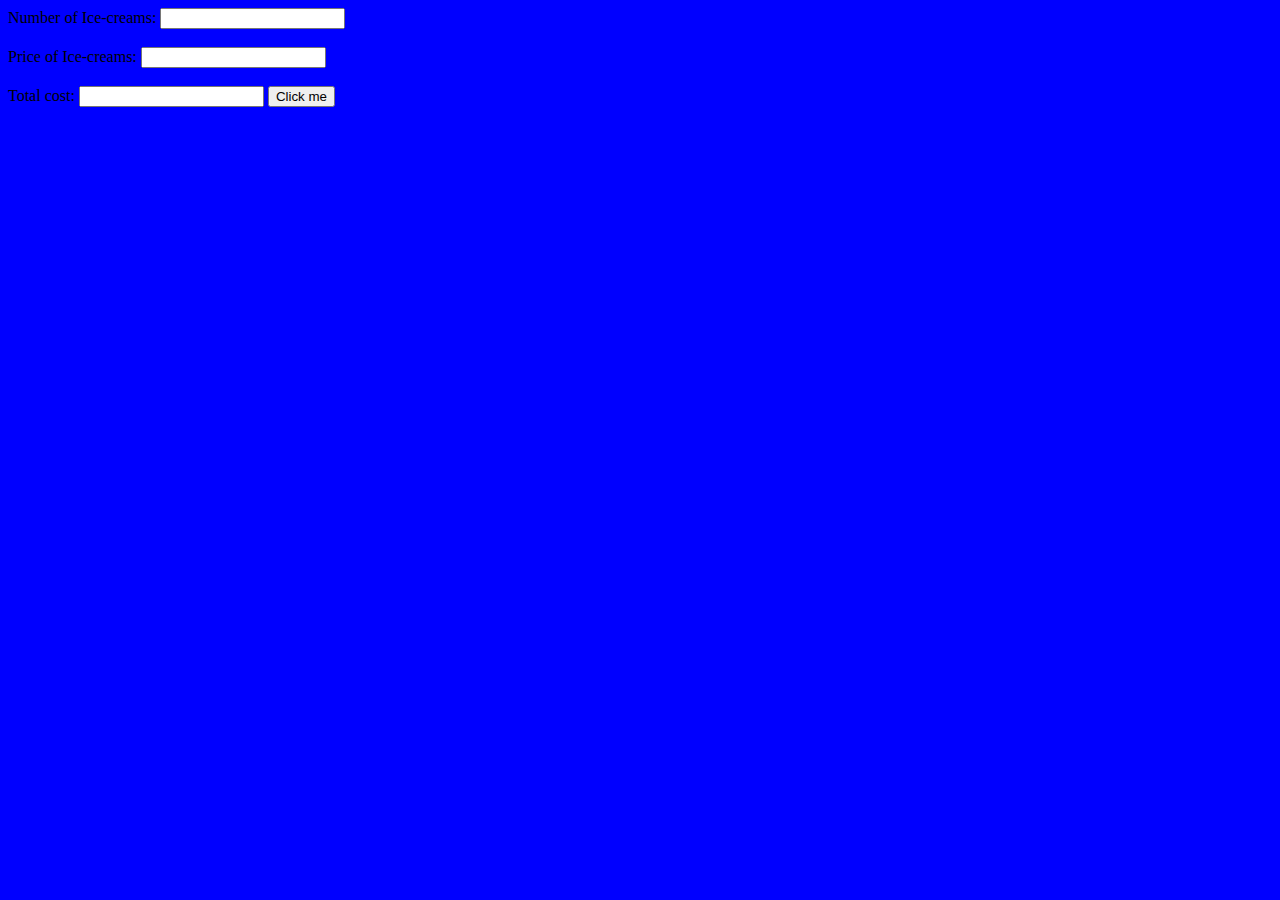
<file: web/index.html>
<!DOCTYPE html>
<html lang="en" dir="ltr">
  <head>
    <meta charset="utf-8">
    <script src="index.js" type="text/javascript">

    </script>
    <link rel="stylesheet" href="index.css">
    <title></title>
  </head>
  <body>
    <form class="" action="index.html" method="post">
      <label for="text1">Number of Ice-creams:</label>
      <input type="text" name="" value="" id="text1"><br><br>
      <label for="text2">Price of Ice-creams:</label>
      <input type="text" name="" value="" id="text2"><br><br>
      <label for="text3">Total cost:</label>
      <input type="text" name="" value="" id="text3">
      <button type="button" name="button" onclick="greet()">Click me</button>
    </form>
    </body>
</html>
</file>
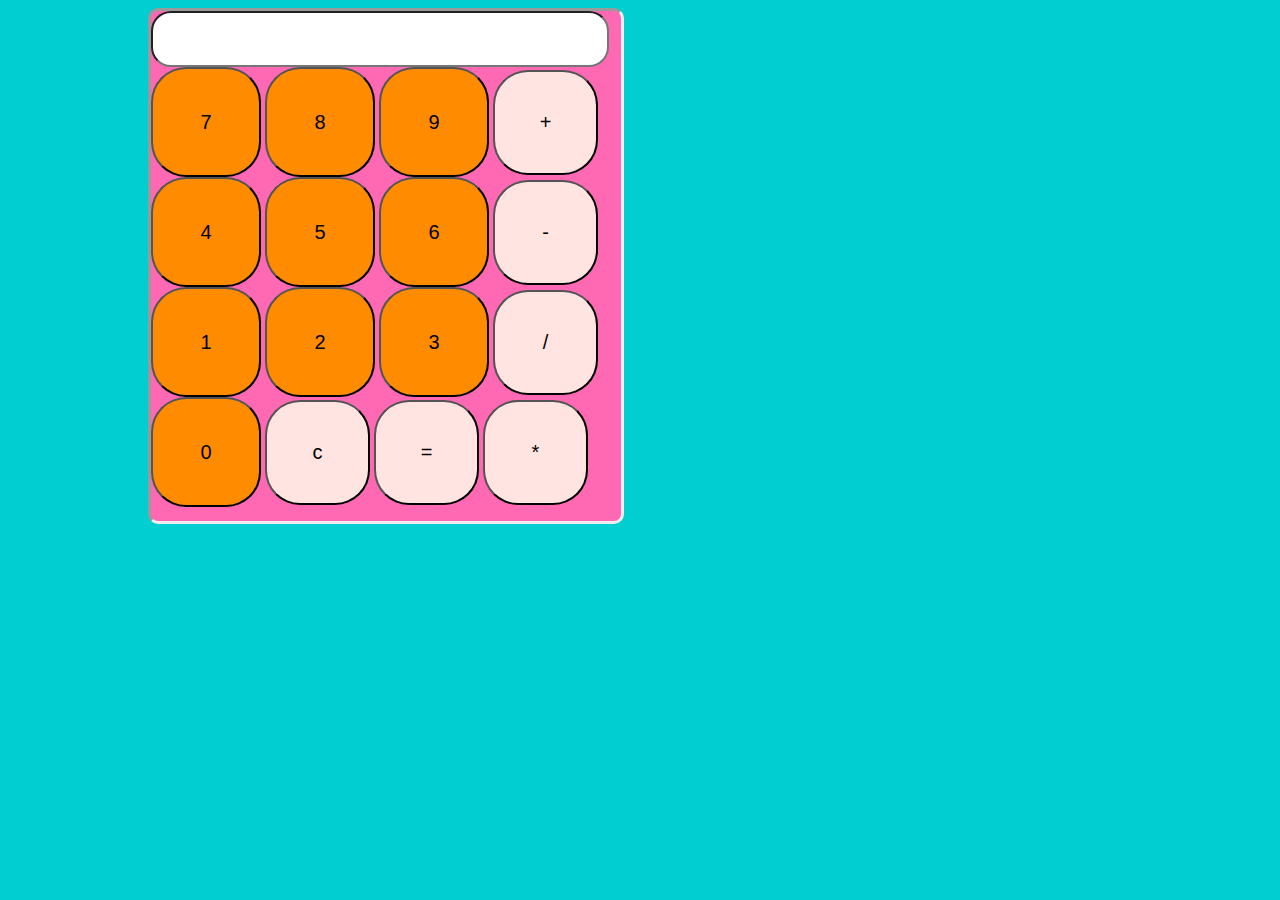
<file: web2/index.html>
<!DOCTYPE html>
<html lang="en" dir="ltr">
  <head>
    <meta charset="utf-8">
    <title></title>
    <link rel="stylesheet" href="index.css"/>
  </head>
  <body>
    <div class="form">
    <form class="" action="yusuf.salie96@gmail.com" method="post">
      <input type="text" name="" value="" id="txt4"><br>
      <button type="button" name="button" class="number" onclick="number(7)">7</button>
      <button type="button" name="button" class="number" onclick="number(8)">8</button>
      <button type="button" name="button" class="number" onclick="number(9)">9</button>
      <button type="button" name="button" class="operator" onclick="op('+')">+</button><br>
      <button type="button" name="button" value="4" class="number" onclick="number(4)">4</button>
      <button type="button" name="button" class="number" onclick="number(5)">5</button>
      <button type="button" name="button" class="number" onclick="number(6)">6</button>
      <button type="button" name="button" class="operator" onclick="op('-')">-</button>
      <br>

      <button type="button" value="1" name="button" class="number" onclick="number(1)">1</button>
      <button type="button" value="2" name="button" class="number" onclick="number(2)">2</button>
      <button type="button" value="3" name="button" class="number" onclick="number(3)">3</button>
      <button type="button" name="button" class="operator" onclick="op('/')">/</button><br>
      <button type="button" name="button" class="number" onclick="number(0)">0</button>
      <button type="button" name="button" class="operator"  onclick="clr()">c</button>
      <button type="button" name="button" class="operator" onclick="calc()">=</button>
      <button type="button" name="button" class="operator" onclick="op('*')">*</button>
    </form>
    </div>
    <script src="index.js" type="text/javascript"></script>
  </body>
</html>
</file>
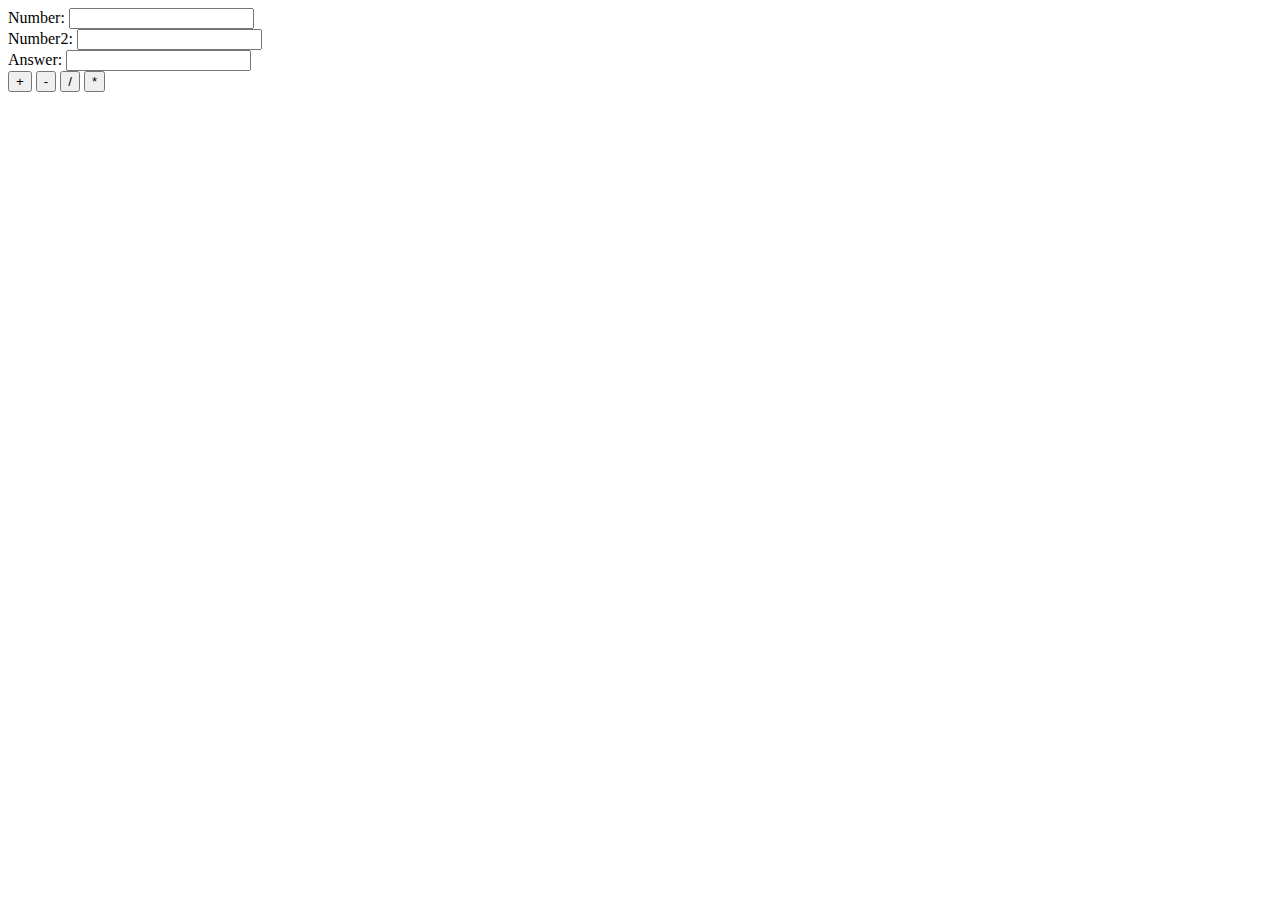
<file: calculator/calc.html>
<!DOCTYPE html>
<html>
  <head>
    <script src="calc.js">
    </script>
    <title>Calculator</title>
  </head>

    <body>
      <form class="" action="yusuf.salie96@gmail.com" method="post">
        <label for="txt1">Number:</label>
        <input type="text" name="" value="" id="txt1"><br>
        <label for="txt2">Number2:</label>
        <input type="text" name="" value="" id="txt2"><br>
        <label for="txt3">Answer:</label>
        <input type="text" name="" value="" id="txt3"><br>
        <button type="button" name="button" onclick="addition()">+</button>
        <button type="button" name="button" onclick="subtraction()">-</button>
        <button type="button" name="button" onclick="division()">/</button>
        <button type="button" name="button" onclick="multiplication()">*</button>
      </form>
  </body>
</html>
</file>
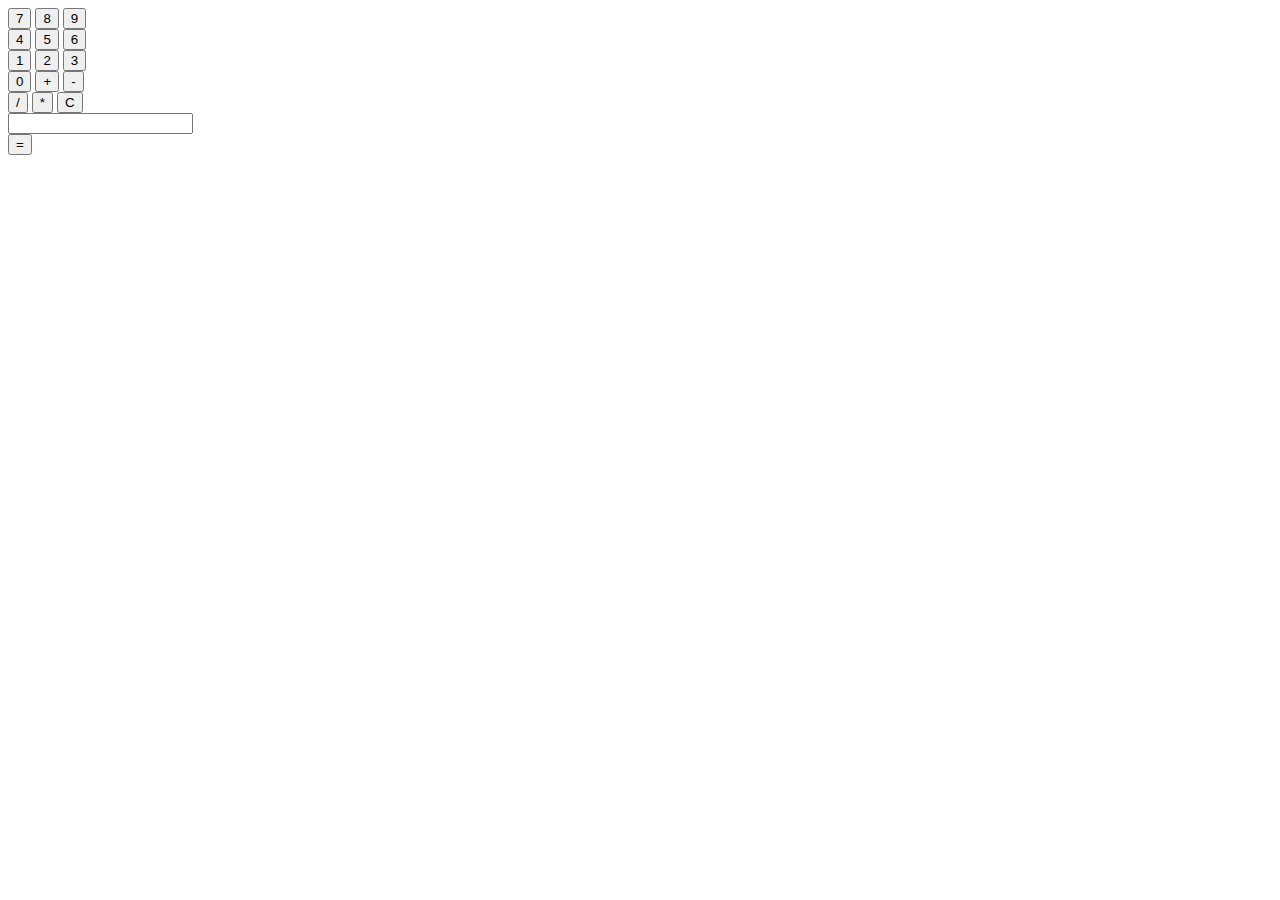
<file: calculator2/calc.html>
<!DOCTYPE html>
<html lang="en" dir="ltr">
  <head>
    <script src="calc.js" type="text/javascript">

    </script>
    <meta charset="utf-8">
    <title></title>
  </head>
  <body>
    <button type="button" name="button" id="7">7</button>
    <button type="button" name="button" id="8">8</button>
    <button type="button" name="button" id="9">9</button><br>
      <button type="button" name="button" id="4">4</button>
      <button type="button" name="button" id="5">5</button>
      <button type="button" name="button" id="6">6</button><br>
      <button type="button" name="button" id="1">1</button>
        <button type="button" name="button" id="2">2</button>
        <button type="button" name="button" id="3">3</button><br>
      <button type="button" name="button" id="0">0</button>
      <button type="button" name="button" onclick="addition()">+</button>
        <button type="button" name="button" onclick="subtraction()">-</button><br>
        <button type="button" name="button" onclick="division()">/</button>
        <button type="button" name="button" onclick="multiplication()">*</button>
        <button type="button" name="button">C</button><br>
      <input type="text" name="" value="" id="txt4"><br>
      <button type="button" name="button">=</button>
    </form>
  </body>
</html>
</file>
<file: web/index.css>
body{
  color: black;
}

html{
  background-color: blue;
}
</file>
<file: web2/index.css>
.number{
  border-radius: 35px;
  font-size: 20px;
  color: black;
  background-color: darkorange;
  height: 110px;
  width: 110px;
}
.operator{
  border-radius: 35px;
  font-size: 20px;
  color: black;
  background-color: mistyrose;
  height: 105px;
  width: 105px;
  }
#txt4{
  border-radius: 20px;
  font-size: 20px;
  width: 450px;
  height: 50px;

}

.form{
  margin: auto;
  border-style: inset;
  background-color: hotpink;
  justify-content: center;
  border-radius: 10px;
  margin-left: 140px;
  margin-right: 600px;
  width: 470px;
  height: 510px;
}
.number:hover{
  background-color: turquoise;
  font-size: 25px;
}

.operator:hover{
  background-color: greenyellow;
  font-size: 25px;
}

html{
  background-color: darkturquoise;
}
</file>
